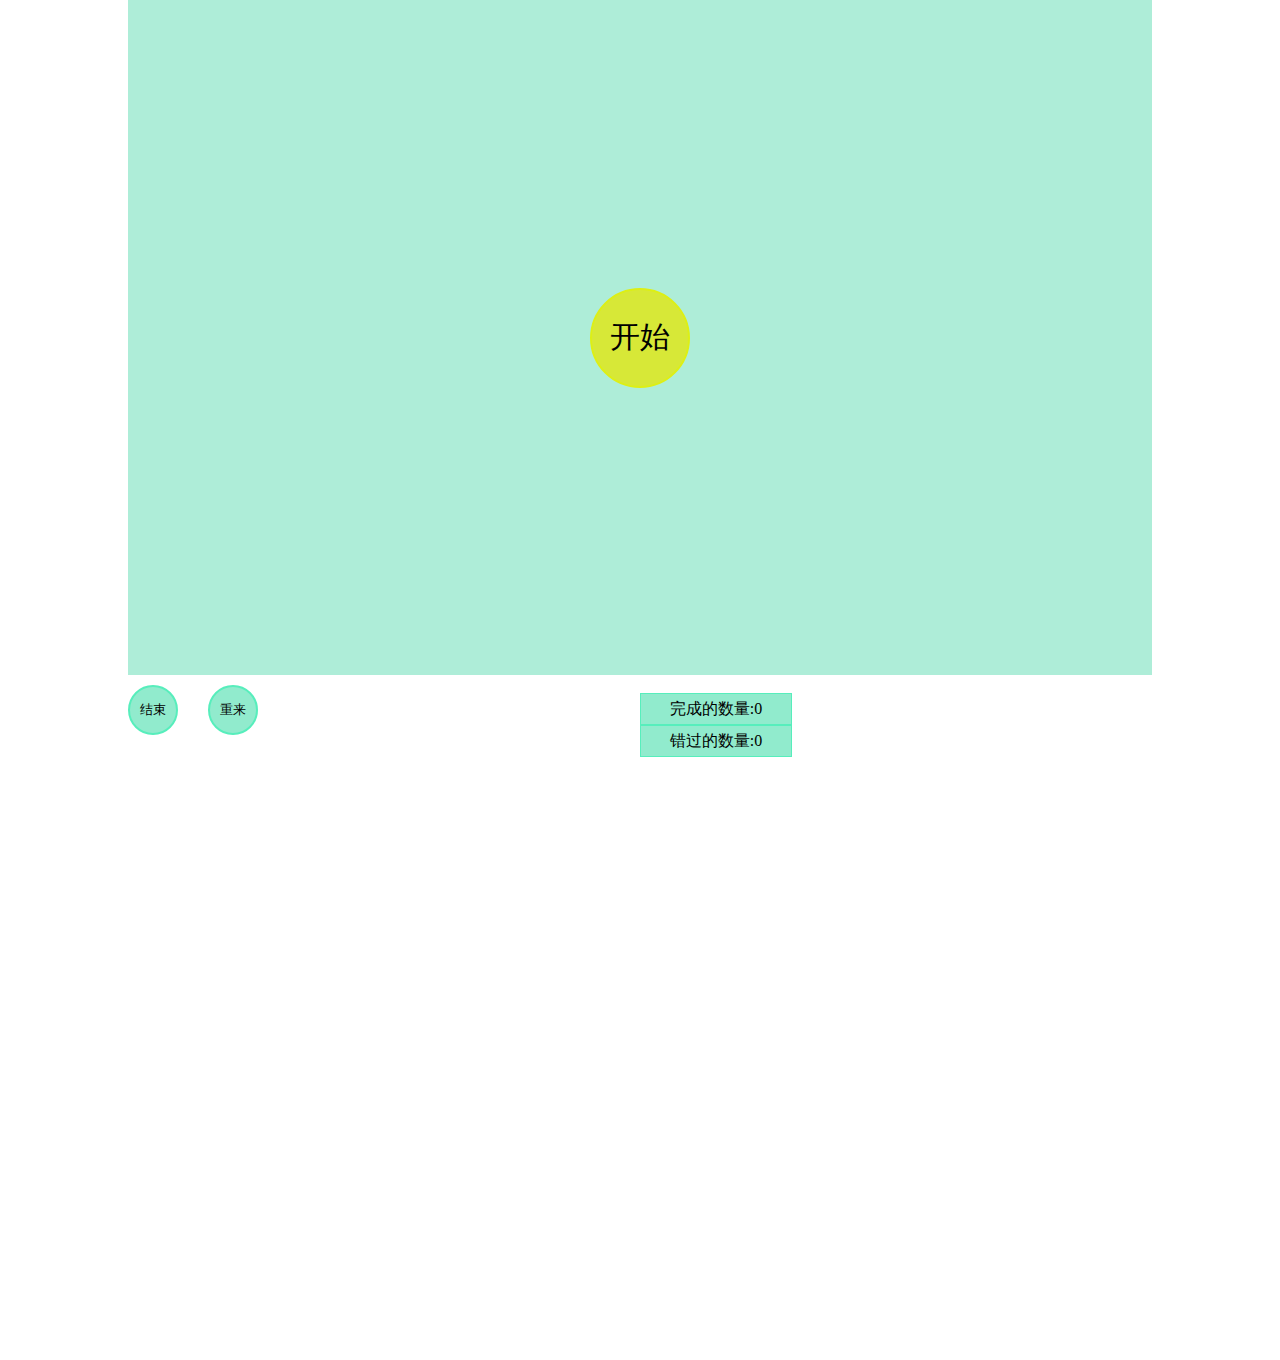
<file: 天降字母小游戏/index.html>
<!DOCTYPE html>
<html lang="en">
<head>
    <meta charset="UTF-8">
    <meta http-equiv="X-UA-Compatible" content="IE=edge">
    <meta name="viewport" content="width=device-width, initial-scale=1.0">
    <title>天降字母小游戏</title>
    <link rel="stylesheet" href="./index.css">
</head>
<body>
    <div class="w">
    <section id="section">
        <ul id="dot">
        </ul>
        <button id="go">开始</button>
       
    </section>
    <div class="selects">
        <div id="buts">
            <button id="stop">结束</button>
            <!-- <button id="goon">继续</button> -->
            <button id="restart">重来</button>
        </div>
        <!-- <ul id="select">
            <li>选择速度</li>
            <li class="nums">慢</li>
            <li class="nums">中</li>
            <li class="nums">快</li>
            <li class="nums">特快</li>
        </ul> -->
        <ol id="olnum" class="s" >
            <li id="over" class="i">游戏结束</li>
            <li id="num" >完成的数量:0</li>
            <li id="miss" >错过的数量:0</li>
            <li id="imte" class="i">用时:0秒</li>
        </ol>

    </div>
</div>

    <script src="./index.js"></script>
</body>
</html>
</file>
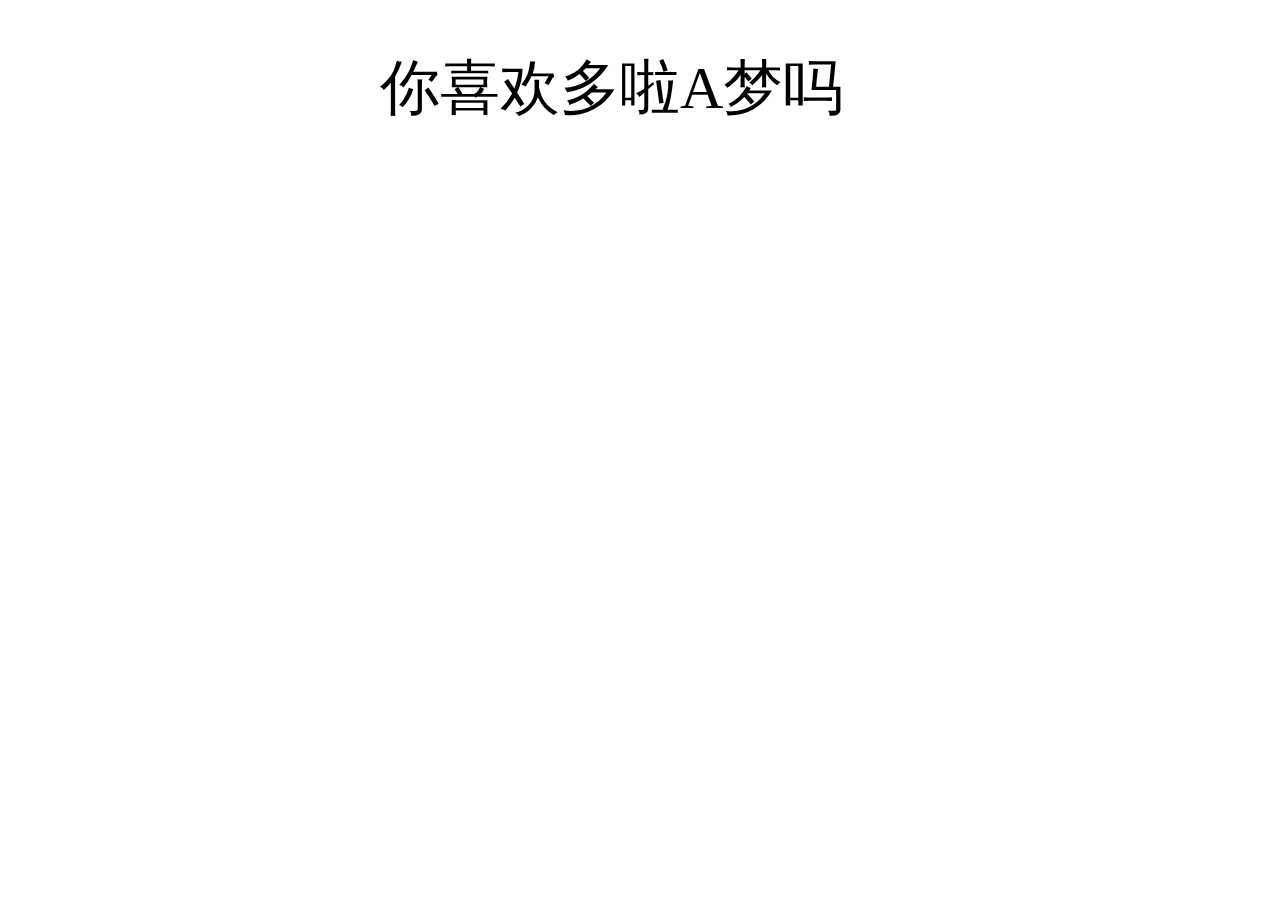
<file: canvasa多啦A梦/canvas-js.html>
<!DOCTYPE html>
<html lang="en">

<head>
    <meta charset="UTF-8">
    <meta http-equiv="X-UA-Compatible" content="IE=edge">
    <meta name="viewport" content="width=device-width, initial-scale=1.0">
    <title>canvas</title>
    <style>
        body {
            display: flex;
            justify-content: center;
        }
    </style>
</head>
<body>
    <canvas id="imocd">你的浏览器不支持canvas，请升级你的浏览器</canvas>

    <script src="./index.js">

    </script>
</body>

</html>
</file>
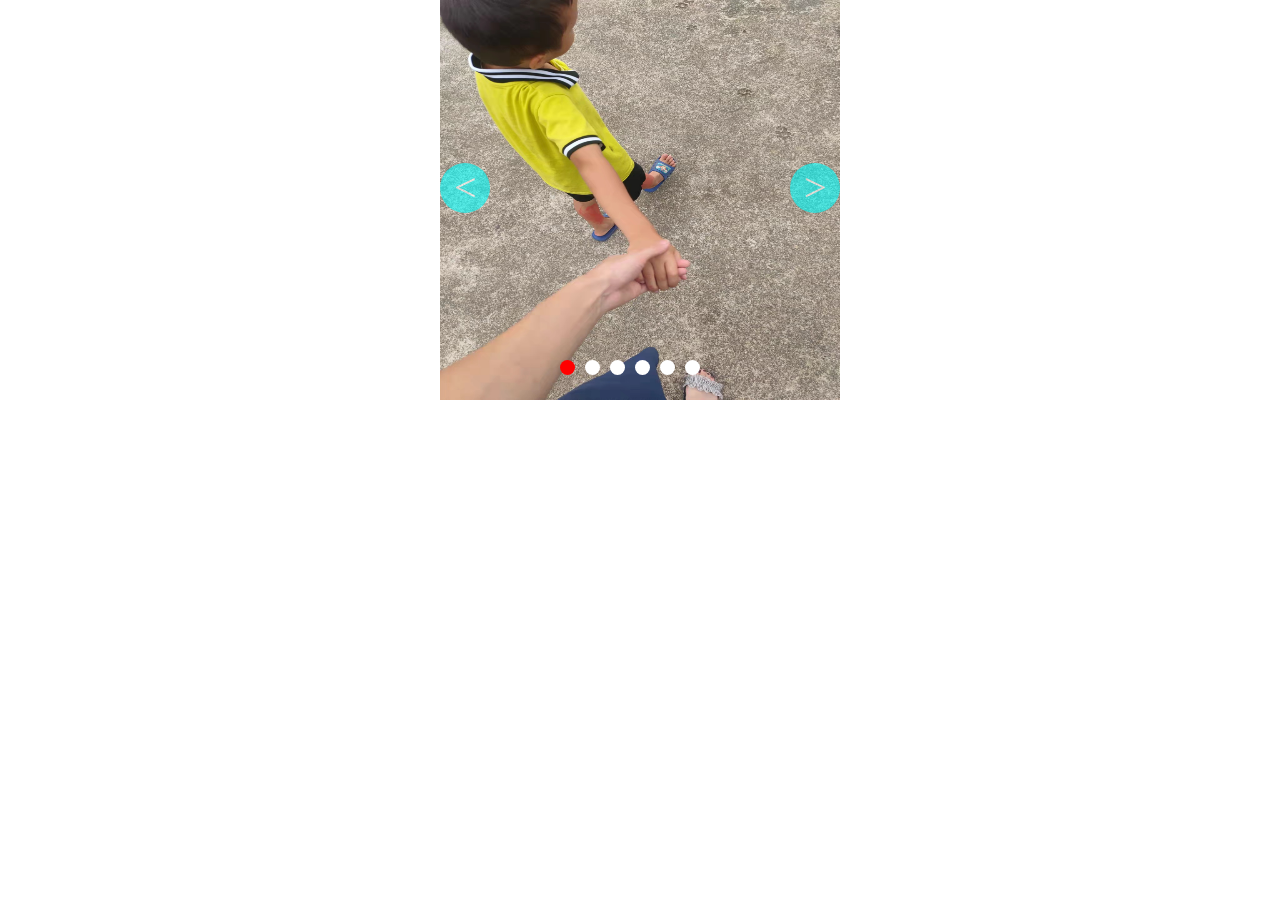
<file: 轮播图/left轮播图.html>
<!DOCTYPE html>
<html lang="en">

<head>
    <meta charset="UTF-8">
    <meta http-equiv="X-UA-Compatible" content="IE=edge">
    <meta name="viewport" content="width=device-width, initial-scale=1.0">
    <title>轮播图</title>
    <style>
        * {
            margin: 0;
            padding: 0;
        }

        div {
            position: relative;
            margin: 0 auto;
            width: 400px;
            height: 400px;
            overflow: hidden;
        }

        ul {
            width: 2400px;
            position: absolute;
            left: 0;
            top: 0;
            display: flex;
            flex-wrap: nowrap;

        }

        li {
            list-style: none;
        }

        img {
            width: 400px;
            height: 400px;
        }

        ol {
            width: 400px;
            height: 400px;
            position: absolute;
            display: flex;
            justify-content: space-between;
            flex-wrap: nowrap;
            align-items: center;
        }

        ol li {
            background-color: aqua;
            width: 50px;
            line-height: 50px;
            border-radius: 50%;
            color: white;
            font-size: 40px;
            text-align: center;
            margin-top: -25px;
            opacity: 0.6;

        }

        ol li:hover {
            opacity: 0.9;
        }

        #di div:last-child {
            position: absolute;
            left: 30%;
            top: 90%;
            float: right;

        }

        #di div:last-child li {
            width: 15px;
            height: 15px;
            background-color: #fff;
            border-radius: 50%;
            float: left;
            margin-right: 10px;
        }
    </style>
</head>

<body>
    <div id="di">
        <ul id="uls">
            <li><a href=""><img src="./assets/1.jpg" alt=""></a></li>
            <li><a href=""><img src="./assets/2.jpg" alt=""></a></li>
            <li><a href=""><img src="./assets/3.jpg" alt=""></a></li>
            <li><a href=""><img src="./assets/4.jpg" alt=""></a></li>
            <li><a href=""><img src="./assets/5.jpg" alt=""></a></li>
            <li><a href=""><img src="./assets/6.jpg" alt=""></a></li>
            <li><a href=""><img src="./assets/1.jpg" alt=""></a></li>
        </ul>
        <ol>
            <li id="lt"> &lt;</li>
            <li id="gt"> &gt;</li>
        </ol>
    </div>
    <script src="left.js">
    </script>
</body>

</html>
</file>
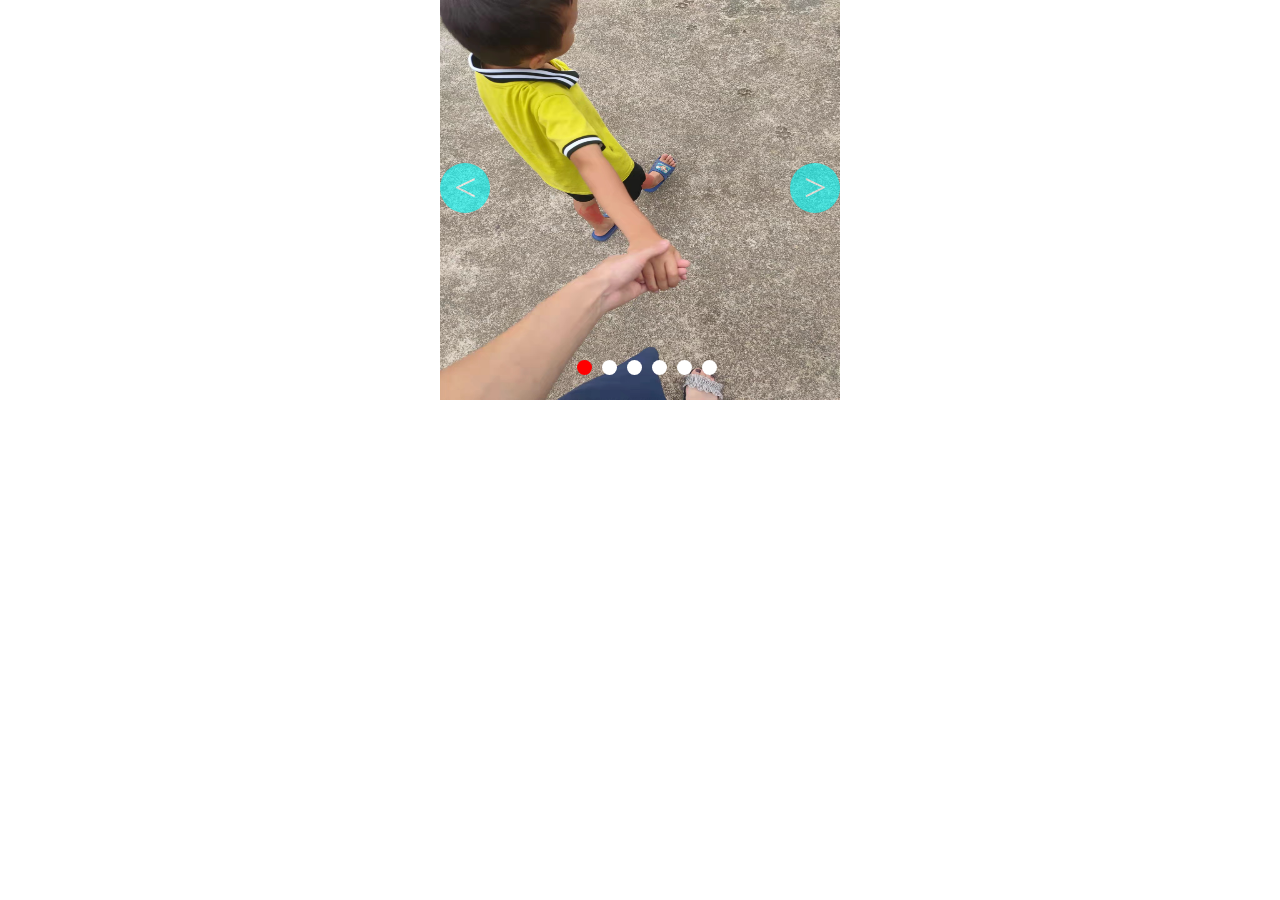
<file: 轮播图/opacity呼吸轮播.html>
<!DOCTYPE html>
<html lang="en">
<head>
    <meta charset="UTF-8">
    <meta http-equiv="X-UA-Compatible" content="IE=edge">
    <meta name="viewport" content="width=device-width, initial-scale=1.0">
    <title>呼吸轮播图</title>
    <style>
        *{
            margin: 0;
            padding: 0;
        }
        div{
            position: relative;
            margin: 0 auto;
            width: 400px;
            height: 400px;
           
        }

       ul{
           width: 2400px;
           position: absolute;
           left: 0;
           top: 0;
           transition: opacity 1s ease 0s;
       }
       li{
        list-style: none;
       }
       ul li{
           position: absolute;
           left: 0;
           top: 0;
           opacity: 0;
          
       }
     ul .frist{
          opacity: 1;
      }
       img{
          width: 400px;
          height: 400px;
       }
       ol{
           width: 400px;
           height: 400px;
           position: absolute;
           display: flex;
           justify-content: space-between;
           flex-wrap: nowrap;
           align-items: center;
       }
       ol li{
           background-color: aqua;
           width: 50px;
           line-height: 50px;
           border-radius: 50%;
           color: white;
           font-size: 40px;
           text-align: center;
           margin-top: -25px;
           opacity: 0.6;

       }
       ol li:hover{
           opacity: 0.9;
       }

    #didi{
        position: absolute;
        display: flex;
        flex-wrap: nowrap;
        left: 0;
        top: 0;
        right: 0;
        bottom: 0;
        left: 33%;
        top: 90%; 
    }
       #didi li{
           width: 15px;
           height: 15px;
           border-radius: 50%;
           background-color: #fff;
           margin: 0 5px;
          
       }
       #didi li:first-child{
        background-color: red;
       }
       #didi li:hover{
           background-color: red;
       }
    </style>
</head>
<body>
    <div id="di">
        <ul id="uls">
         <li class="frist"><a href=""><img src="./assets/1.jpg" alt=""></a></li>
         <li><a href=""><img src="./assets/2.jpg" alt=""></a></li>
         <li><a href=""><img src="./assets/3.jpg" alt=""></a></li>
         <li><a href=""><img src="./assets/4.jpg" alt=""></a></li>
         <li><a href=""><img src="./assets/5.jpg" alt=""></a></li>
         <li><a href=""><img src="./assets/6.jpg" alt=""></a></li>
       
        </ul>
        <ol>
            <li id="lt"> &lt;</li>
            <li id="gt"> &gt;</li>
        </ol>
        <div id="didi">
            <li></li>
            <li></li>
            <li></li>
            <li></li>
            <li></li>
            <li></li>
        </div>
    </div>
    <script src="./opacity.js">

    </script>
</body>
</html>
</file>
<file: 天降字母小游戏/index.css>
* {
  margin: 0;
  padding: 0;
  user-select: none;
}
li {
  list-style: none;
}
.w {
  width: 80vw;
  margin: 0 auto;
  height: 100vh;
}
section {
  position: relative;
  width: 80vw;
  height: 75vh;
  margin: 0 auto;
  background-color: #aeedd8;
  overflow: hidden;
}
section ul {
  width: 100%;
  height: 100%;
  position: absolute;
  top: 0;
}
section ul li {
  position: absolute;
  top: 0;
  left: 0;
  width: 45px;
  height: 45px;
  background-image: radial-gradient(50% 50%, #fefefe, #72a4ef);
  border-radius: 50%;
  display: grid;
  place-items: center;
  font-size: 23px;
}
section #go {
  font-size: 30px;
  width: 100px;
  height: 100px;
  border-radius: 50%;
  background-color: #d7e837;
  border: 2px solid #ddef15;
  position: absolute;
  top: 50%;
  left: 50%;
  cursor: pointer;
  transform: translate(-50%, -50%);
}
section #go:hover {
  opacity: 0.5;
}
.selects {
  display: flex;
  flex-wrap: wrap;
  width: 80vw;
  height: 75vh;
  margin: 0 auto;
  margin-top: 10px;
}
.selects #buts {
  display: flex;
  flex-wrap: wrap;
}
.selects #buts button {
  cursor: pointer;
  width: 50px;
  height: 50px;
  margin-right: 30px;
  border-radius: 50%;
  border: 2px solid #57eebc;
  background-color: #91ebcd;
}
.selects .s {
  position: absolute;
  top: 77% ;
  left: 50%;
}
.selects .olnums {
  position: absolute;
  top: 50% ;
  left: 50%;
  transform: translate(-50%, -120%);
}
.selects #num,
.selects #miss,
.selects #imte {
  background-color: #91ebcd;
  border: 1px solid #57eebc;
  text-align: center;
  width: 150px;
  height: 30px;
  line-height: 30px;
}
.selects .i {
  display: none;
}
.selects #over {
  background-color: #cee753;
  border: 1px solid #8ecb50;
  text-align: center;
  width: 150px;
  height: 50px;
  line-height: 50px;
}
</file>
